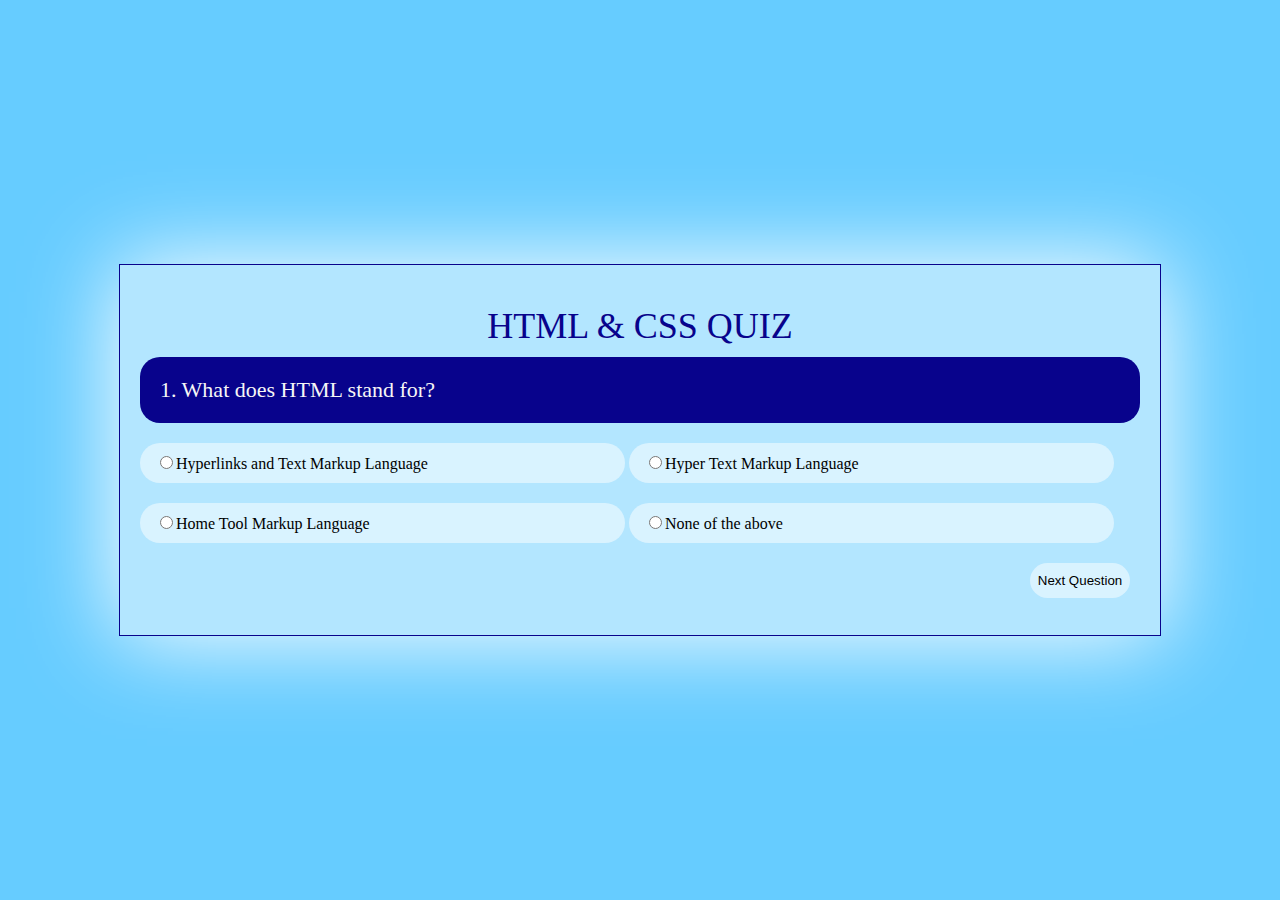
<file: game1.html>
<!DOCTYPE html>
<html>
    <head>
        <title>HTML and CSS</title>
        <link rel="stylesheet" href="stylesheet1.css">
    </head>
    <body>
        <div id="quizContainer" class="container">
            <div class="title">HTML & CSS Quiz</div>
            <div id="question" class="question"></div>
            <label class="option"><input type="radio" name="option" value="1" /><span id="opt1"></span></label>
            <label class="option"><input type="radio" name="option" value="2" /><span id="opt2"></span></label>
            <label class="option"><input type="radio" name="option" value="3" /><span id="opt3"></span></label>
            <label class="option"><input type="radio" name="option" value="4" /><span id="opt4"></span></label>
            <button id="nextButton" class="next-btn" onclick="loadNextQuestion();">Next Question</button>
        </div>
        <div id="result" class="container result" style="display: none;"></div>
        <script src="question.js"></script>
        <script src="quiz-script1.js"></script>
    </body>
</html>
</file>
<file: stylesheet1.css>
body {
    font-family: 'Roboto Slab', serif;
    background: #6cf;
    }
.container {
    height: 330px;
    width: 1000px;
    position: absolute;
    top: 50%;
    left: 50%;
    transform: translateX(-50%) translateY(-50%);
    background: rgba(255, 255, 255, 0.5);
    padding: 20px;
    border: 1px solid #08038c;
    box-shadow: 0 0 88px 3px #fff;
}
.title {
    padding-top: 20px;
    text-align: center;
    font-size: 36px;
    text-transform: uppercase;
    color: #08038c;
}
.question {
    padding: 20px;
    font-size: 22px;
    background: #08038c;
    border-radius: 20px;
    margin: 10px 0 10px 0;
    color: #f6f6f6;
    
}
.option {
    width: 470px;
    display: inline-block;
    padding: 10px 0 10px 15px;
    vertical-align: middle;
    background: rgba(255, 255, 255, 0.5);
    margin: 10px 0 10px 0;
    color: #000000;
    border-radius: 20px;
}
.option:hover {
    background-color: #08038c;
    color: #f6f6f6;
}
.next-btn {
    border: none;
    outline: none;
    background: rgba(255, 255, 255, 0.5);
    width: 100px;
    height: 35px;
    border-radius: 20px;
    cursor: pointer;
    float: right;
    margin: 10px;
}
.next-btn:hover{
    background: #08038c;
    color: #f6f6f6;
}
.result{
    height: 100px;
    text-align: center;
    font-size: 75px;
}
.option input:checked .option{
    background: #08038c ;
    color: #000;
}
</file>
